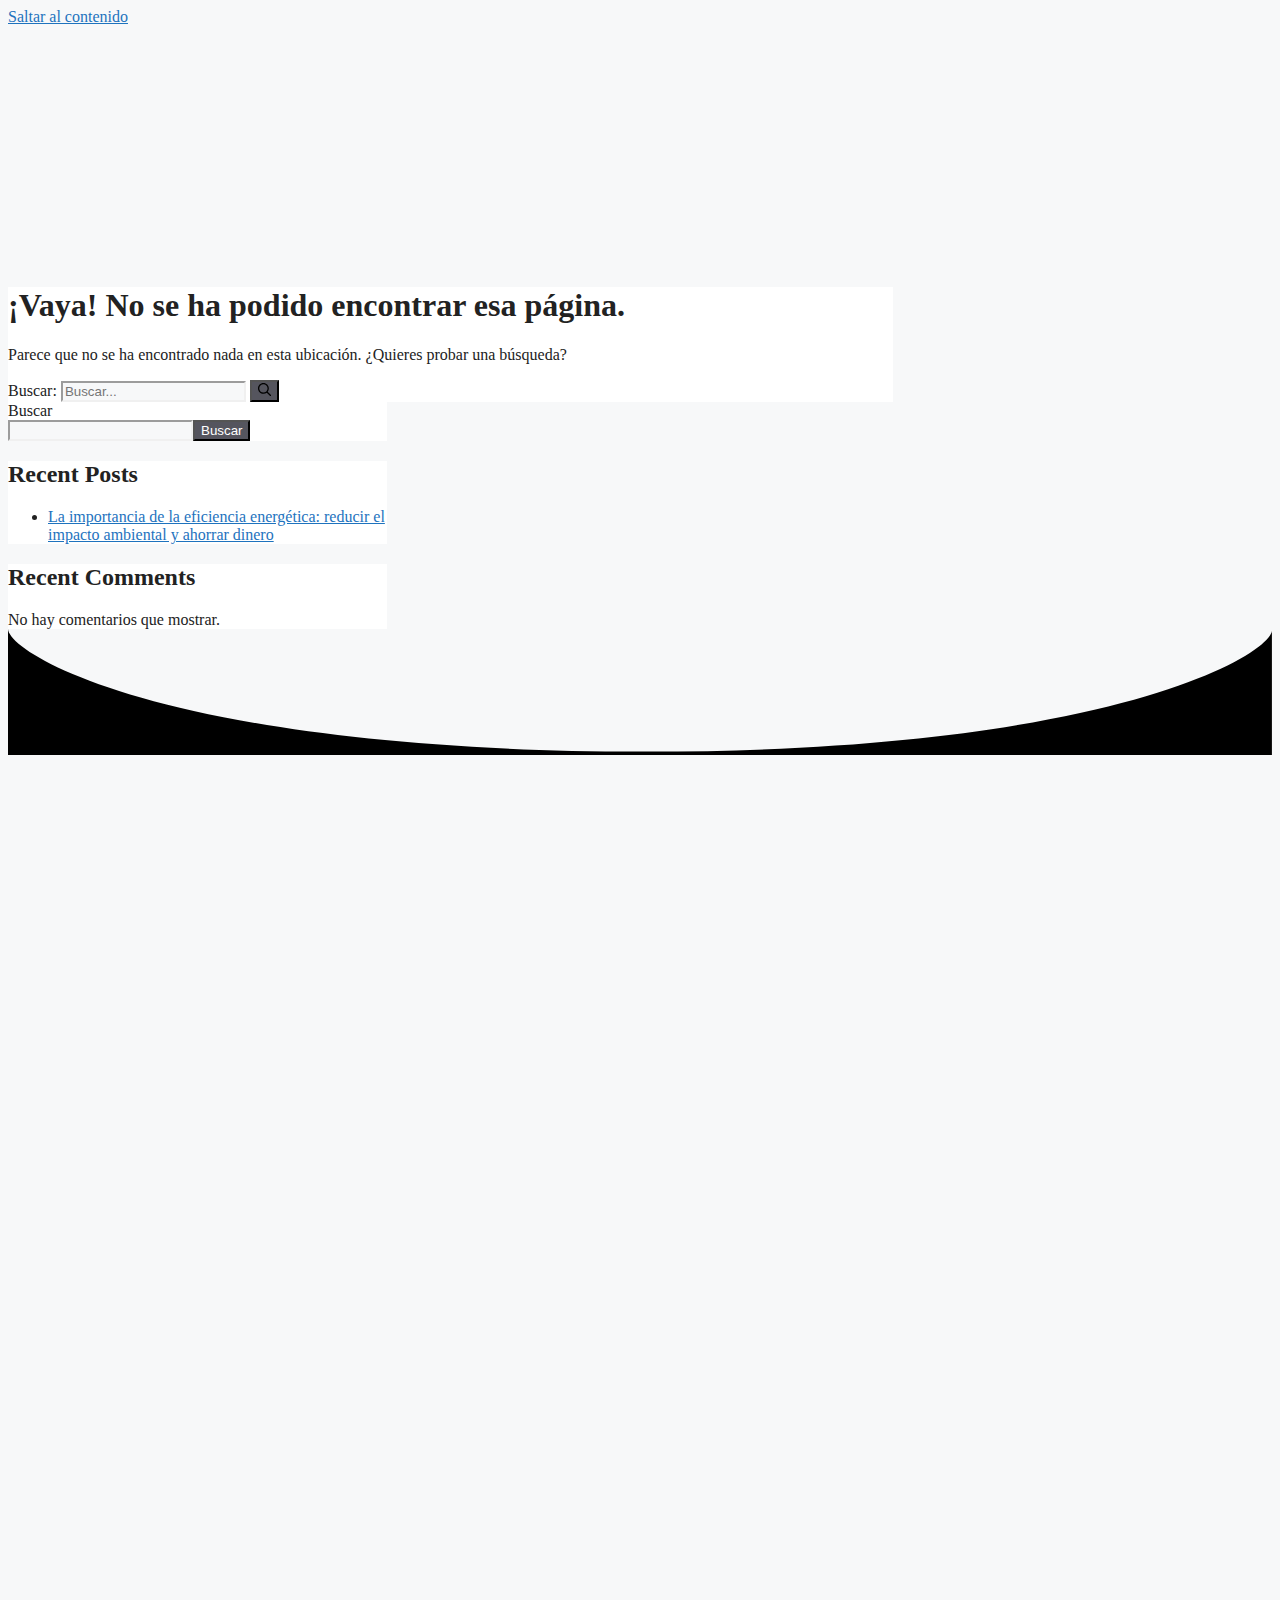
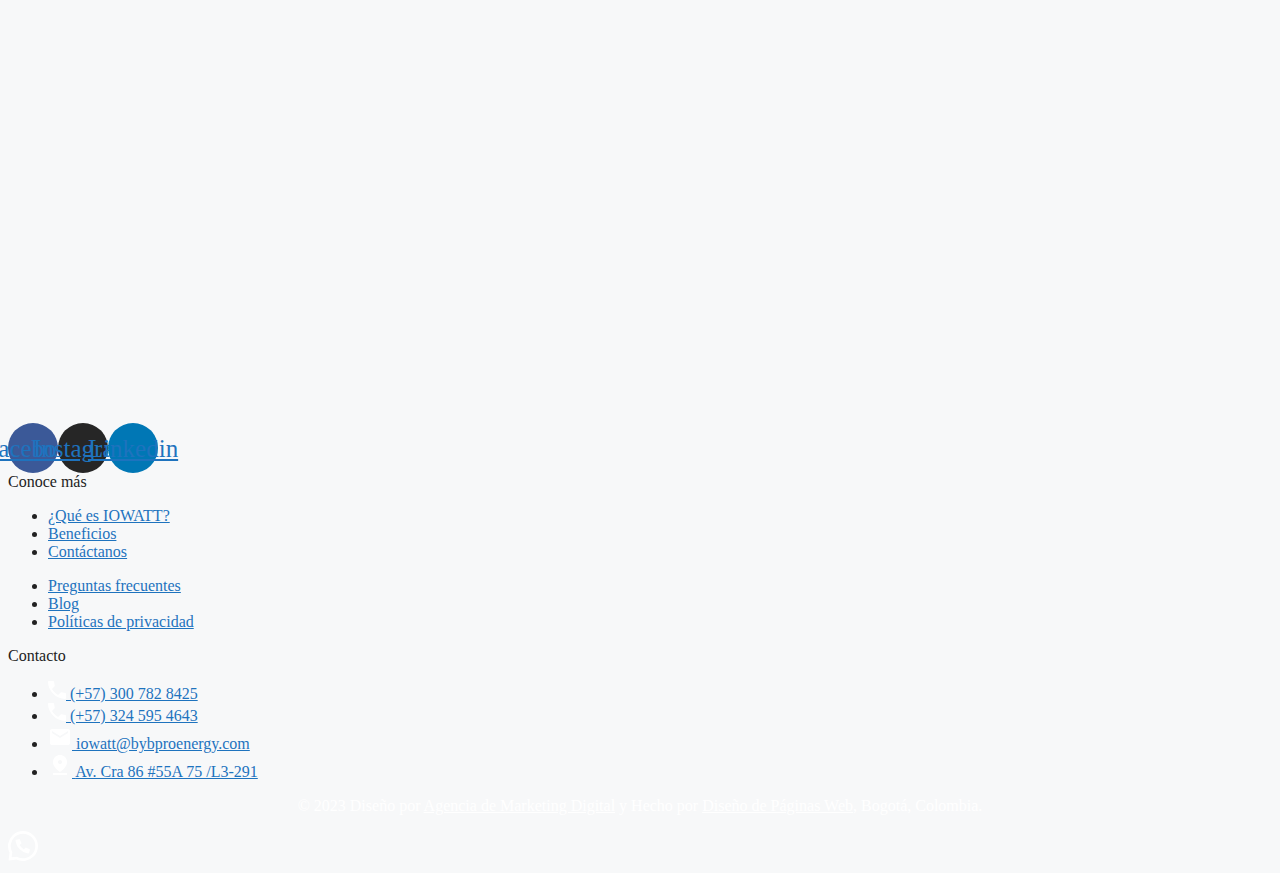
<file: OPR/index.html>
<!DOCTYPE html><html
lang=es prefix="og: https://ogp.me/ns#"><head><style>img.lazy{min-height:1px}</style><link
rel=preload href=https://www.iowatt.com/wp-content/plugins/w3-total-cache/pub/js/lazyload.min.js as=script><meta
charset="UTF-8"><meta
name="viewport" content="width=device-width, initial-scale=1"><title>Page Not Found - Byb Pro Energy</title><meta
name="robots" content="follow, noindex"><meta
property="og:locale" content="es_ES"><meta
property="og:type" content="article"><meta
property="og:title" content="Page Not Found - Byb Pro Energy"><meta
property="og:site_name" content="IoWatt | Ahorro de Energía"><meta
name="twitter:card" content="summary_large_image"><meta
name="twitter:title" content="Page Not Found - Byb Pro Energy"> <script type=application/ld+json class=rank-math-schema>{"@context":"https://schema.org","@graph":[{"@type":"Person","@id":"https://www.iowatt.com/#person","name":"admin","image":{"@type":"ImageObject","@id":"https://www.iowatt.com/#logo","url":"https://www.iowatt.com/wp-content/uploads/2023/03/Logo-IOWATT-byb-pro-energy.svg","contentUrl":"https://www.iowatt.com/wp-content/uploads/2023/03/Logo-IOWATT-byb-pro-energy.svg","caption":"IoWatt | Ahorro de Energ\u00eda","inLanguage":"es"}},{"@type":"WebSite","@id":"https://www.iowatt.com/#website","url":"https://www.iowatt.com","name":"IoWatt | Ahorro de Energ\u00eda","alternateName":"Byb Pro Energy","publisher":{"@id":"https://www.iowatt.com/#person"},"inLanguage":"es"},{"@type":"WebPage","@id":"#webpage","url":"","name":"Page Not Found - Byb Pro Energy","isPartOf":{"@id":"https://www.iowatt.com/#website"},"inLanguage":"es"}]}</script> <link
rel=alternate type=application/rss+xml title="Byb Pro Energy &raquo; Feed" href=https://www.iowatt.com/feed/ ><link
rel=alternate type=application/rss+xml title="Byb Pro Energy &raquo; Feed de los comentarios" href=https://www.iowatt.com/comments/feed/ > <script>window._wpemojiSettings={"baseUrl":"https:\/\/s.w.org\/images\/core\/emoji\/14.0.0\/72x72\/","ext":".png","svgUrl":"https:\/\/s.w.org\/images\/core\/emoji\/14.0.0\/svg\/","svgExt":".svg","source":{"concatemoji":"https:\/\/www.iowatt.com\/wp-includes\/js\/wp-emoji-release.min.js?ver=6.2.6"}};
/*! This file is auto-generated */
!function(e,a,t){var n,r,o,i=a.createElement("canvas"),p=i.getContext&&i.getContext("2d");function s(e,t){p.clearRect(0,0,i.width,i.height),p.fillText(e,0,0);e=i.toDataURL();return p.clearRect(0,0,i.width,i.height),p.fillText(t,0,0),e===i.toDataURL()}function c(e){var t=a.createElement("script");t.src=e,t.defer=t.type="text/javascript",a.getElementsByTagName("head")[0].appendChild(t)}for(o=Array("flag","emoji"),t.supports={everything:!0,everythingExceptFlag:!0},r=0;r<o.length;r++)t.supports[o[r]]=function(e){if(p&&p.fillText)switch(p.textBaseline="top",p.font="600 32px Arial",e){case"flag":return s("\ud83c\udff3\ufe0f\u200d\u26a7\ufe0f","\ud83c\udff3\ufe0f\u200b\u26a7\ufe0f")?!1:!s("\ud83c\uddfa\ud83c\uddf3","\ud83c\uddfa\u200b\ud83c\uddf3")&&!s("\ud83c\udff4\udb40\udc67\udb40\udc62\udb40\udc65\udb40\udc6e\udb40\udc67\udb40\udc7f","\ud83c\udff4\u200b\udb40\udc67\u200b\udb40\udc62\u200b\udb40\udc65\u200b\udb40\udc6e\u200b\udb40\udc67\u200b\udb40\udc7f");case"emoji":return!s("\ud83e\udef1\ud83c\udffb\u200d\ud83e\udef2\ud83c\udfff","\ud83e\udef1\ud83c\udffb\u200b\ud83e\udef2\ud83c\udfff")}return!1}(o[r]),t.supports.everything=t.supports.everything&&t.supports[o[r]],"flag"!==o[r]&&(t.supports.everythingExceptFlag=t.supports.everythingExceptFlag&&t.supports[o[r]]);t.supports.everythingExceptFlag=t.supports.everythingExceptFlag&&!t.supports.flag,t.DOMReady=!1,t.readyCallback=function(){t.DOMReady=!0},t.supports.everything||(n=function(){t.readyCallback()},a.addEventListener?(a.addEventListener("DOMContentLoaded",n,!1),e.addEventListener("load",n,!1)):(e.attachEvent("onload",n),a.attachEvent("onreadystatechange",function(){"complete"===a.readyState&&t.readyCallback()})),(e=t.source||{}).concatemoji?c(e.concatemoji):e.wpemoji&&e.twemoji&&(c(e.twemoji),c(e.wpemoji)))}(window,document,window._wpemojiSettings);</script> <style>img.wp-smiley,img.emoji{display:inline !important;border:none !important;box-shadow:none !important;height:1em !important;width:1em !important;margin:0
0.07em !important;vertical-align:-0.1em !important;background:none !important;padding:0
!important}</style><link
rel=stylesheet href=https://www.iowatt.com/wp-content/cache/minify/d7cb9.css media=all><style id=global-styles-inline-css>/*<![CDATA[*/body{--wp--preset--color--black:#000;--wp--preset--color--cyan-bluish-gray:#abb8c3;--wp--preset--color--white:#fff;--wp--preset--color--pale-pink:#f78da7;--wp--preset--color--vivid-red:#cf2e2e;--wp--preset--color--luminous-vivid-orange:#ff6900;--wp--preset--color--luminous-vivid-amber:#fcb900;--wp--preset--color--light-green-cyan:#7bdcb5;--wp--preset--color--vivid-green-cyan:#00d084;--wp--preset--color--pale-cyan-blue:#8ed1fc;--wp--preset--color--vivid-cyan-blue:#0693e3;--wp--preset--color--vivid-purple:#9b51e0;--wp--preset--color--contrast:var(--contrast);--wp--preset--color--contrast-2:var(--contrast-2);--wp--preset--color--contrast-3:var(--contrast-3);--wp--preset--color--base:var(--base);--wp--preset--color--base-2:var(--base-2);--wp--preset--color--base-3:var(--base-3);--wp--preset--color--accent:var(--accent);--wp--preset--gradient--vivid-cyan-blue-to-vivid-purple:linear-gradient(135deg,rgba(6,147,227,1) 0%,rgb(155,81,224) 100%);--wp--preset--gradient--light-green-cyan-to-vivid-green-cyan:linear-gradient(135deg,rgb(122,220,180) 0%,rgb(0,208,130) 100%);--wp--preset--gradient--luminous-vivid-amber-to-luminous-vivid-orange:linear-gradient(135deg,rgba(252,185,0,1) 0%,rgba(255,105,0,1) 100%);--wp--preset--gradient--luminous-vivid-orange-to-vivid-red:linear-gradient(135deg,rgba(255,105,0,1) 0%,rgb(207,46,46) 100%);--wp--preset--gradient--very-light-gray-to-cyan-bluish-gray:linear-gradient(135deg,rgb(238,238,238) 0%,rgb(169,184,195) 100%);--wp--preset--gradient--cool-to-warm-spectrum:linear-gradient(135deg,rgb(74,234,220) 0%,rgb(151,120,209) 20%,rgb(207,42,186) 40%,rgb(238,44,130) 60%,rgb(251,105,98) 80%,rgb(254,248,76) 100%);--wp--preset--gradient--blush-light-purple:linear-gradient(135deg,rgb(255,206,236) 0%,rgb(152,150,240) 100%);--wp--preset--gradient--blush-bordeaux:linear-gradient(135deg,rgb(254,205,165) 0%,rgb(254,45,45) 50%,rgb(107,0,62) 100%);--wp--preset--gradient--luminous-dusk:linear-gradient(135deg,rgb(255,203,112) 0%,rgb(199,81,192) 50%,rgb(65,88,208) 100%);--wp--preset--gradient--pale-ocean:linear-gradient(135deg,rgb(255,245,203) 0%,rgb(182,227,212) 50%,rgb(51,167,181) 100%);--wp--preset--gradient--electric-grass:linear-gradient(135deg,rgb(202,248,128) 0%,rgb(113,206,126) 100%);--wp--preset--gradient--midnight:linear-gradient(135deg,rgb(2,3,129) 0%,rgb(40,116,252) 100%);--wp--preset--duotone--dark-grayscale:url('#wp-duotone-dark-grayscale');--wp--preset--duotone--grayscale:url('#wp-duotone-grayscale');--wp--preset--duotone--purple-yellow:url('#wp-duotone-purple-yellow');--wp--preset--duotone--blue-red:url('#wp-duotone-blue-red');--wp--preset--duotone--midnight:url('#wp-duotone-midnight');--wp--preset--duotone--magenta-yellow:url('#wp-duotone-magenta-yellow');--wp--preset--duotone--purple-green:url('#wp-duotone-purple-green');--wp--preset--duotone--blue-orange:url('#wp-duotone-blue-orange');--wp--preset--font-size--small:13px;--wp--preset--font-size--medium:20px;--wp--preset--font-size--large:36px;--wp--preset--font-size--x-large:42px;--wp--preset--spacing--20:0.44rem;--wp--preset--spacing--30:0.67rem;--wp--preset--spacing--40:1rem;--wp--preset--spacing--50:1.5rem;--wp--preset--spacing--60:2.25rem;--wp--preset--spacing--70:3.38rem;--wp--preset--spacing--80:5.06rem;--wp--preset--shadow--natural:6px 6px 9px rgba(0, 0, 0, 0.2);--wp--preset--shadow--deep:12px 12px 50px rgba(0, 0, 0, 0.4);--wp--preset--shadow--sharp:6px 6px 0px rgba(0, 0, 0, 0.2);--wp--preset--shadow--outlined:6px 6px 0px -3px rgba(255, 255, 255, 1), 6px 6px rgba(0, 0, 0, 1);--wp--preset--shadow--crisp:6px 6px 0px rgba(0, 0, 0, 1)}:where(.is-layout-flex){gap:0.5em}body .is-layout-flow>.alignleft{float:left;margin-inline-start:0;margin-inline-end:2em}body .is-layout-flow>.alignright{float:right;margin-inline-start:2em;margin-inline-end:0}body .is-layout-flow>.aligncenter{margin-left:auto !important;margin-right:auto !important}body .is-layout-constrained>.alignleft{float:left;margin-inline-start:0;margin-inline-end:2em}body .is-layout-constrained>.alignright{float:right;margin-inline-start:2em;margin-inline-end:0}body .is-layout-constrained>.aligncenter{margin-left:auto !important;margin-right:auto !important}body .is-layout-constrained>:where(:not(.alignleft):not(.alignright):not(.alignfull)){max-width:var(--wp--style--global--content-size);margin-left:auto !important;margin-right:auto !important}body .is-layout-constrained>.alignwide{max-width:var(--wp--style--global--wide-size)}body .is-layout-flex{display:flex}body .is-layout-flex{flex-wrap:wrap;align-items:center}body .is-layout-flex>*{margin:0}:where(.wp-block-columns.is-layout-flex){gap:2em}.has-black-color{color:var(--wp--preset--color--black) !important}.has-cyan-bluish-gray-color{color:var(--wp--preset--color--cyan-bluish-gray) !important}.has-white-color{color:var(--wp--preset--color--white) !important}.has-pale-pink-color{color:var(--wp--preset--color--pale-pink) !important}.has-vivid-red-color{color:var(--wp--preset--color--vivid-red) !important}.has-luminous-vivid-orange-color{color:var(--wp--preset--color--luminous-vivid-orange) !important}.has-luminous-vivid-amber-color{color:var(--wp--preset--color--luminous-vivid-amber) !important}.has-light-green-cyan-color{color:var(--wp--preset--color--light-green-cyan) !important}.has-vivid-green-cyan-color{color:var(--wp--preset--color--vivid-green-cyan) !important}.has-pale-cyan-blue-color{color:var(--wp--preset--color--pale-cyan-blue) !important}.has-vivid-cyan-blue-color{color:var(--wp--preset--color--vivid-cyan-blue) !important}.has-vivid-purple-color{color:var(--wp--preset--color--vivid-purple) !important}.has-black-background-color{background-color:var(--wp--preset--color--black) !important}.has-cyan-bluish-gray-background-color{background-color:var(--wp--preset--color--cyan-bluish-gray) !important}.has-white-background-color{background-color:var(--wp--preset--color--white) !important}.has-pale-pink-background-color{background-color:var(--wp--preset--color--pale-pink) !important}.has-vivid-red-background-color{background-color:var(--wp--preset--color--vivid-red) !important}.has-luminous-vivid-orange-background-color{background-color:var(--wp--preset--color--luminous-vivid-orange) !important}.has-luminous-vivid-amber-background-color{background-color:var(--wp--preset--color--luminous-vivid-amber) !important}.has-light-green-cyan-background-color{background-color:var(--wp--preset--color--light-green-cyan) !important}.has-vivid-green-cyan-background-color{background-color:var(--wp--preset--color--vivid-green-cyan) !important}.has-pale-cyan-blue-background-color{background-color:var(--wp--preset--color--pale-cyan-blue) !important}.has-vivid-cyan-blue-background-color{background-color:var(--wp--preset--color--vivid-cyan-blue) !important}.has-vivid-purple-background-color{background-color:var(--wp--preset--color--vivid-purple) !important}.has-black-border-color{border-color:var(--wp--preset--color--black) !important}.has-cyan-bluish-gray-border-color{border-color:var(--wp--preset--color--cyan-bluish-gray) !important}.has-white-border-color{border-color:var(--wp--preset--color--white) !important}.has-pale-pink-border-color{border-color:var(--wp--preset--color--pale-pink) !important}.has-vivid-red-border-color{border-color:var(--wp--preset--color--vivid-red) !important}.has-luminous-vivid-orange-border-color{border-color:var(--wp--preset--color--luminous-vivid-orange) !important}.has-luminous-vivid-amber-border-color{border-color:var(--wp--preset--color--luminous-vivid-amber) !important}.has-light-green-cyan-border-color{border-color:var(--wp--preset--color--light-green-cyan) !important}.has-vivid-green-cyan-border-color{border-color:var(--wp--preset--color--vivid-green-cyan) !important}.has-pale-cyan-blue-border-color{border-color:var(--wp--preset--color--pale-cyan-blue) !important}.has-vivid-cyan-blue-border-color{border-color:var(--wp--preset--color--vivid-cyan-blue) !important}.has-vivid-purple-border-color{border-color:var(--wp--preset--color--vivid-purple) !important}.has-vivid-cyan-blue-to-vivid-purple-gradient-background{background:var(--wp--preset--gradient--vivid-cyan-blue-to-vivid-purple) !important}.has-light-green-cyan-to-vivid-green-cyan-gradient-background{background:var(--wp--preset--gradient--light-green-cyan-to-vivid-green-cyan) !important}.has-luminous-vivid-amber-to-luminous-vivid-orange-gradient-background{background:var(--wp--preset--gradient--luminous-vivid-amber-to-luminous-vivid-orange) !important}.has-luminous-vivid-orange-to-vivid-red-gradient-background{background:var(--wp--preset--gradient--luminous-vivid-orange-to-vivid-red) !important}.has-very-light-gray-to-cyan-bluish-gray-gradient-background{background:var(--wp--preset--gradient--very-light-gray-to-cyan-bluish-gray) !important}.has-cool-to-warm-spectrum-gradient-background{background:var(--wp--preset--gradient--cool-to-warm-spectrum) !important}.has-blush-light-purple-gradient-background{background:var(--wp--preset--gradient--blush-light-purple) !important}.has-blush-bordeaux-gradient-background{background:var(--wp--preset--gradient--blush-bordeaux) !important}.has-luminous-dusk-gradient-background{background:var(--wp--preset--gradient--luminous-dusk) !important}.has-pale-ocean-gradient-background{background:var(--wp--preset--gradient--pale-ocean) !important}.has-electric-grass-gradient-background{background:var(--wp--preset--gradient--electric-grass) !important}.has-midnight-gradient-background{background:var(--wp--preset--gradient--midnight) !important}.has-small-font-size{font-size:var(--wp--preset--font-size--small) !important}.has-medium-font-size{font-size:var(--wp--preset--font-size--medium) !important}.has-large-font-size{font-size:var(--wp--preset--font-size--large) !important}.has-x-large-font-size{font-size:var(--wp--preset--font-size--x-large) !important}.wp-block-navigation a:where(:not(.wp-element-button)){color:inherit}:where(.wp-block-columns.is-layout-flex){gap:2em}.wp-block-pullquote{font-size:1.5em;line-height:1.6}/*]]>*/</style><link
rel=stylesheet href=https://www.iowatt.com/wp-content/cache/minify/17c79.css media=all><style id=generate-style-inline-css>/*<![CDATA[*/body{background-color:var(--base-2);color:var(--contrast)}a{color:var(--accent)}a{text-decoration:underline}.entry-title a, .site-branding a, a.button, .wp-block-button__link, .main-navigation
a{text-decoration:none}a:hover,a:focus,a:active{color:var(--contrast)}.wp-block-group__inner-container{max-width:1200px;margin-left:auto;margin-right:auto}:root{--contrast:#222;--contrast-2:#575760;--contrast-3:#b2b2be;--base:#f0f0f0;--base-2:#f7f8f9;--base-3:#fff;--accent:#1e73be}:root .has-contrast-color{color:var(--contrast)}:root .has-contrast-background-color{background-color:var(--contrast)}:root .has-contrast-2-color{color:var(--contrast-2)}:root .has-contrast-2-background-color{background-color:var(--contrast-2)}:root .has-contrast-3-color{color:var(--contrast-3)}:root .has-contrast-3-background-color{background-color:var(--contrast-3)}:root .has-base-color{color:var(--base)}:root .has-base-background-color{background-color:var(--base)}:root .has-base-2-color{color:var(--base-2)}:root .has-base-2-background-color{background-color:var(--base-2)}:root .has-base-3-color{color:var(--base-3)}:root .has-base-3-background-color{background-color:var(--base-3)}:root .has-accent-color{color:var(--accent)}:root .has-accent-background-color{background-color:var(--accent)}.top-bar{background-color:#636363;color:#fff}.top-bar
a{color:#fff}.top-bar a:hover{color:#303030}.site-header{background-color:var(--base-3)}.main-title a,.main-title a:hover{color:var(--contrast)}.site-description{color:var(--contrast-2)}.mobile-menu-control-wrapper .menu-toggle,.mobile-menu-control-wrapper .menu-toggle:hover,.mobile-menu-control-wrapper .menu-toggle:focus,.has-inline-mobile-toggle #site-navigation.toggled{background-color:rgba(0, 0, 0, 0.02)}.main-navigation,.main-navigation ul
ul{background-color:var(--base-3)}.main-navigation .main-nav ul li a, .main-navigation .menu-toggle, .main-navigation .menu-bar-items{color:var(--contrast)}.main-navigation .main-nav ul li:not([class*="current-menu-"]):hover > a, .main-navigation .main-nav ul li:not([class*="current-menu-"]):focus > a, .main-navigation .main-nav ul li.sfHover:not([class*="current-menu-"]) > a, .main-navigation .menu-bar-item:hover > a, .main-navigation .menu-bar-item.sfHover>a{color:var(--accent)}button.menu-toggle:hover,button.menu-toggle:focus{color:var(--contrast)}.main-navigation .main-nav ul li[class*="current-menu-"]>a{color:var(--accent)}.navigation-search input[type="search"],.navigation-search input[type="search"]:active, .navigation-search input[type="search"]:focus, .main-navigation .main-nav ul li.search-item.active > a, .main-navigation .menu-bar-items .search-item.active>a{color:var(--accent)}.main-navigation ul
ul{background-color:var(--base)}.separate-containers .inside-article, .separate-containers .comments-area, .separate-containers .page-header, .one-container .container, .separate-containers .paging-navigation,.inside-page-header{background-color:var(--base-3)}.entry-title
a{color:var(--contrast)}.entry-title a:hover{color:var(--contrast-2)}.entry-meta{color:var(--contrast-2)}.sidebar
.widget{background-color:var(--base-3)}.footer-widgets{background-color:var(--base-3)}.site-info{background-color:var(--base-3)}input[type="text"],input[type="email"],input[type="url"],input[type="password"],input[type="search"],input[type="tel"],input[type="number"],textarea,select{color:var(--contrast);background-color:var(--base-2);border-color:var(--base)}input[type="text"]:focus,input[type="email"]:focus,input[type="url"]:focus,input[type="password"]:focus,input[type="search"]:focus,input[type="tel"]:focus,input[type="number"]:focus,textarea:focus,select:focus{color:var(--contrast);background-color:var(--base-2);border-color:var(--contrast-3)}button,html input[type="button"],input[type="reset"],input[type="submit"],a.button,a.wp-block-button__link:not(.has-background){color:#fff;background-color:#55555e}button:hover,html input[type="button"]:hover,input[type="reset"]:hover,input[type="submit"]:hover,a.button:hover,button:focus,html input[type="button"]:focus,input[type="reset"]:focus,input[type="submit"]:focus,a.button:focus,a.wp-block-button__link:not(.has-background):active,a.wp-block-button__link:not(.has-background):focus,a.wp-block-button__link:not(.has-background):hover{color:#fff;background-color:#3f4047}a.generate-back-to-top{background-color:rgba( 0,0,0,0.4 );color:#fff}a.generate-back-to-top:hover,a.generate-back-to-top:focus{background-color:rgba( 0,0,0,0.6 );color:#fff}:root{--gp-search-modal-bg-color:var(--base-3);--gp-search-modal-text-color:var(--contrast);--gp-search-modal-overlay-bg-color:rgba(0,0,0,0.2)}@media (max-width:768px){.main-navigation .menu-bar-item:hover > a, .main-navigation .menu-bar-item.sfHover>a{background:none;color:var(--contrast)}}.nav-below-header .main-navigation .inside-navigation.grid-container, .nav-above-header .main-navigation .inside-navigation.grid-container{padding:0px
20px 0px 20px}.site-main .wp-block-group__inner-container{padding:40px}.separate-containers .paging-navigation{padding-top:20px;padding-bottom:20px}.entry-content .alignwide, body:not(.no-sidebar) .entry-content
.alignfull{margin-left:-40px;width:calc(100% + 80px);max-width:calc(100% + 80px)}.rtl .menu-item-has-children .dropdown-menu-toggle{padding-left:20px}.rtl .main-navigation .main-nav ul li.menu-item-has-children>a{padding-right:20px}@media (max-width:768px){.separate-containers .inside-article, .separate-containers .comments-area, .separate-containers .page-header, .separate-containers .paging-navigation, .one-container .site-content,.inside-page-header{padding:30px}.site-main .wp-block-group__inner-container{padding:30px}.inside-top-bar{padding-right:30px;padding-left:30px}.inside-header{padding-right:30px;padding-left:30px}.widget-area
.widget{padding-top:30px;padding-right:30px;padding-bottom:30px;padding-left:30px}.footer-widgets-container{padding-top:30px;padding-right:30px;padding-bottom:30px;padding-left:30px}.inside-site-info{padding-right:30px;padding-left:30px}.entry-content .alignwide, body:not(.no-sidebar) .entry-content
.alignfull{margin-left:-30px;width:calc(100% + 60px);max-width:calc(100% + 60px)}.one-container .site-main .paging-navigation{margin-bottom:20px}}.is-right-sidebar{width:30%}.is-left-sidebar{width:30%}.site-content .content-area{width:70%}@media (max-width:768px){.main-navigation .menu-toggle,.sidebar-nav-mobile:not(#sticky-placeholder){display:block}.main-navigation ul,.gen-sidebar-nav,.main-navigation:not(.slideout-navigation):not(.toggled) .main-nav > ul,.has-inline-mobile-toggle #site-navigation .inside-navigation>*:not(.navigation-search):not(.main-nav){display:none}.nav-align-right .inside-navigation,.nav-align-center .inside-navigation{justify-content:space-between}.has-inline-mobile-toggle .mobile-menu-control-wrapper{display:flex;flex-wrap:wrap}.has-inline-mobile-toggle .inside-header{flex-direction:row;text-align:left;flex-wrap:wrap}.has-inline-mobile-toggle .header-widget,.has-inline-mobile-toggle #site-navigation{flex-basis:100%}.nav-float-left .has-inline-mobile-toggle #site-navigation{order:10}}.elementor-template-full-width .site-content{display:block}/*]]>*/</style><link
rel=stylesheet href=https://www.iowatt.com/wp-content/cache/minify/9658c.css media=all><link
rel=stylesheet id=google-fonts-1-css href='https://fonts.googleapis.com/css?family=Roboto%3A100%2C100italic%2C200%2C200italic%2C300%2C300italic%2C400%2C400italic%2C500%2C500italic%2C600%2C600italic%2C700%2C700italic%2C800%2C800italic%2C900%2C900italic%7CRoboto+Slab%3A100%2C100italic%2C200%2C200italic%2C300%2C300italic%2C400%2C400italic%2C500%2C500italic%2C600%2C600italic%2C700%2C700italic%2C800%2C800italic%2C900%2C900italic%7CMaven+Pro%3A100%2C100italic%2C200%2C200italic%2C300%2C300italic%2C400%2C400italic%2C500%2C500italic%2C600%2C600italic%2C700%2C700italic%2C800%2C800italic%2C900%2C900italic&#038;display=swap&#038;ver=6.2.6' media=all><link
rel=stylesheet href=https://www.iowatt.com/wp-content/cache/minify/326d7.css media=all><link
rel=preconnect href=https://fonts.gstatic.com/ crossorigin><link
rel=https://api.w.org/ href=https://www.iowatt.com/wp-json/ ><link
rel=EditURI type=application/rsd+xml title=RSD href=https://www.iowatt.com/xmlrpc.php?rsd><link
rel=wlwmanifest type=application/wlwmanifest+xml href=https://www.iowatt.com/wp-includes/wlwmanifest.xml><meta
name="generator" content="WordPress 6.2.6">
 <script>(function(w,d,s,l,i){w[l]=w[l]||[];w[l].push({'gtm.start':new Date().getTime(),event:'gtm.js'});var f=d.getElementsByTagName(s)[0],j=d.createElement(s),dl=l!='dataLayer'?'&l='+l:'';j.async=true;j.src='https://www.googletagmanager.com/gtm.js?id='+i+dl;f.parentNode.insertBefore(j,f);})(window,document,'script','dataLayer','GTM-5Q2VLGJV');</script> <meta
name="generator" content="Elementor 3.14.1; features: e_dom_optimization, e_optimized_assets_loading, e_optimized_css_loading, a11y_improvements, additional_custom_breakpoints; settings: css_print_method-external, google_font-enabled, font_display-swap"><meta
name="theme-color" content="#FFFFFF"><link
rel=icon href=https://www.iowatt.com/wp-content/uploads/2023/02/Favicon.svg sizes=32x32><link
rel=icon href=https://www.iowatt.com/wp-content/uploads/2023/02/Favicon.svg sizes=192x192><link
rel=apple-touch-icon href=https://www.iowatt.com/wp-content/uploads/2023/02/Favicon.svg><meta
name="msapplication-TileImage" content="https://www.iowatt.com/wp-content/uploads/2023/02/Favicon.svg"><style id=wp-custom-css>@media only screen and (min-width: 1200px){a#whatsaap{right:15px!important;bottom:15px!important}}a#whatsaap{position:fixed;bottom:90px;z-index:99;right:10px;width:65px}.media-upload-form .notice, .media-upload-form div.error, .wrap .notice, .wrap div.error, .wrap
div.updated{margin:5px
0 15px;display:none}.grecaptcha-badge{visibility:hidden}</style></head><body
class="error404 wp-custom-logo wp-embed-responsive right-sidebar nav-float-right separate-containers header-aligned-left dropdown-hover elementor-default elementor-kit-8" itemtype=https://schema.org/WebPage itemscope>
<svg
xmlns=http://www.w3.org/2000/svg viewBox="0 0 0 0" width=0 height=0 focusable=false role=none style="visibility: hidden; position: absolute; left: -9999px; overflow: hidden;" ><defs><filter
id=wp-duotone-dark-grayscale><feColorMatrix
color-interpolation-filters="sRGB" type="matrix" values=" .299 .587 .114 0 0 .299 .587 .114 0 0 .299 .587 .114 0 0 .299 .587 .114 0 0 "/><feComponentTransfer
color-interpolation-filters="sRGB" ><feFuncR
type="table" tableValues="0 0.49803921568627"/><feFuncG
type="table" tableValues="0 0.49803921568627"/><feFuncB
type="table" tableValues="0 0.49803921568627"/><feFuncA
type="table" tableValues="1 1"/></feComponentTransfer><feComposite
in2="SourceGraphic" operator="in"/></filter></defs></svg><svg
xmlns=http://www.w3.org/2000/svg viewBox="0 0 0 0" width=0 height=0 focusable=false role=none style="visibility: hidden; position: absolute; left: -9999px; overflow: hidden;" ><defs><filter
id=wp-duotone-grayscale><feColorMatrix
color-interpolation-filters="sRGB" type="matrix" values=" .299 .587 .114 0 0 .299 .587 .114 0 0 .299 .587 .114 0 0 .299 .587 .114 0 0 "/><feComponentTransfer
color-interpolation-filters="sRGB" ><feFuncR
type="table" tableValues="0 1"/><feFuncG
type="table" tableValues="0 1"/><feFuncB
type="table" tableValues="0 1"/><feFuncA
type="table" tableValues="1 1"/></feComponentTransfer><feComposite
in2="SourceGraphic" operator="in"/></filter></defs></svg><svg
xmlns=http://www.w3.org/2000/svg viewBox="0 0 0 0" width=0 height=0 focusable=false role=none style="visibility: hidden; position: absolute; left: -9999px; overflow: hidden;" ><defs><filter
id=wp-duotone-purple-yellow><feColorMatrix
color-interpolation-filters="sRGB" type="matrix" values=" .299 .587 .114 0 0 .299 .587 .114 0 0 .299 .587 .114 0 0 .299 .587 .114 0 0 "/><feComponentTransfer
color-interpolation-filters="sRGB" ><feFuncR
type="table" tableValues="0.54901960784314 0.98823529411765"/><feFuncG
type="table" tableValues="0 1"/><feFuncB
type="table" tableValues="0.71764705882353 0.25490196078431"/><feFuncA
type="table" tableValues="1 1"/></feComponentTransfer><feComposite
in2="SourceGraphic" operator="in"/></filter></defs></svg><svg
xmlns=http://www.w3.org/2000/svg viewBox="0 0 0 0" width=0 height=0 focusable=false role=none style="visibility: hidden; position: absolute; left: -9999px; overflow: hidden;" ><defs><filter
id=wp-duotone-blue-red><feColorMatrix
color-interpolation-filters="sRGB" type="matrix" values=" .299 .587 .114 0 0 .299 .587 .114 0 0 .299 .587 .114 0 0 .299 .587 .114 0 0 "/><feComponentTransfer
color-interpolation-filters="sRGB" ><feFuncR
type="table" tableValues="0 1"/><feFuncG
type="table" tableValues="0 0.27843137254902"/><feFuncB
type="table" tableValues="0.5921568627451 0.27843137254902"/><feFuncA
type="table" tableValues="1 1"/></feComponentTransfer><feComposite
in2="SourceGraphic" operator="in"/></filter></defs></svg><svg
xmlns=http://www.w3.org/2000/svg viewBox="0 0 0 0" width=0 height=0 focusable=false role=none style="visibility: hidden; position: absolute; left: -9999px; overflow: hidden;" ><defs><filter
id=wp-duotone-midnight><feColorMatrix
color-interpolation-filters="sRGB" type="matrix" values=" .299 .587 .114 0 0 .299 .587 .114 0 0 .299 .587 .114 0 0 .299 .587 .114 0 0 "/><feComponentTransfer
color-interpolation-filters="sRGB" ><feFuncR
type="table" tableValues="0 0"/><feFuncG
type="table" tableValues="0 0.64705882352941"/><feFuncB
type="table" tableValues="0 1"/><feFuncA
type="table" tableValues="1 1"/></feComponentTransfer><feComposite
in2="SourceGraphic" operator="in"/></filter></defs></svg><svg
xmlns=http://www.w3.org/2000/svg viewBox="0 0 0 0" width=0 height=0 focusable=false role=none style="visibility: hidden; position: absolute; left: -9999px; overflow: hidden;" ><defs><filter
id=wp-duotone-magenta-yellow><feColorMatrix
color-interpolation-filters="sRGB" type="matrix" values=" .299 .587 .114 0 0 .299 .587 .114 0 0 .299 .587 .114 0 0 .299 .587 .114 0 0 "/><feComponentTransfer
color-interpolation-filters="sRGB" ><feFuncR
type="table" tableValues="0.78039215686275 1"/><feFuncG
type="table" tableValues="0 0.94901960784314"/><feFuncB
type="table" tableValues="0.35294117647059 0.47058823529412"/><feFuncA
type="table" tableValues="1 1"/></feComponentTransfer><feComposite
in2="SourceGraphic" operator="in"/></filter></defs></svg><svg
xmlns=http://www.w3.org/2000/svg viewBox="0 0 0 0" width=0 height=0 focusable=false role=none style="visibility: hidden; position: absolute; left: -9999px; overflow: hidden;" ><defs><filter
id=wp-duotone-purple-green><feColorMatrix
color-interpolation-filters="sRGB" type="matrix" values=" .299 .587 .114 0 0 .299 .587 .114 0 0 .299 .587 .114 0 0 .299 .587 .114 0 0 "/><feComponentTransfer
color-interpolation-filters="sRGB" ><feFuncR
type="table" tableValues="0.65098039215686 0.40392156862745"/><feFuncG
type="table" tableValues="0 1"/><feFuncB
type="table" tableValues="0.44705882352941 0.4"/><feFuncA
type="table" tableValues="1 1"/></feComponentTransfer><feComposite
in2="SourceGraphic" operator="in"/></filter></defs></svg><svg
xmlns=http://www.w3.org/2000/svg viewBox="0 0 0 0" width=0 height=0 focusable=false role=none style="visibility: hidden; position: absolute; left: -9999px; overflow: hidden;" ><defs><filter
id=wp-duotone-blue-orange><feColorMatrix
color-interpolation-filters="sRGB" type="matrix" values=" .299 .587 .114 0 0 .299 .587 .114 0 0 .299 .587 .114 0 0 .299 .587 .114 0 0 "/><feComponentTransfer
color-interpolation-filters="sRGB" ><feFuncR
type="table" tableValues="0.098039215686275 1"/><feFuncG
type="table" tableValues="0 0.66274509803922"/><feFuncB
type="table" tableValues="0.84705882352941 0.41960784313725"/><feFuncA
type="table" tableValues="1 1"/></feComponentTransfer><feComposite
in2="SourceGraphic" operator="in"/></filter></defs></svg><a
class="screen-reader-text skip-link" href=#content title="Saltar al contenido">Saltar al contenido</a><div
data-elementor-type=header data-elementor-id=206 class="elementor elementor-206 elementor-location-header" data-elementor-post-type=elementor_library><section
class="elementor-section elementor-top-section elementor-element elementor-element-3184e83 elementor-section-boxed elementor-section-height-default elementor-section-height-default" data-id=3184e83 data-element_type=section data-settings={&quot;jet_parallax_layout_list&quot;:[]}><div
class="elementor-container elementor-column-gap-default"><div
class="elementor-column elementor-col-100 elementor-top-column elementor-element elementor-element-009b0e6" data-id=009b0e6 data-element_type=column><div
class="elementor-widget-wrap elementor-element-populated"><div
class="elementor-element elementor-element-04ca826 elementor-widget elementor-widget-theme-site-logo elementor-widget-image" data-id=04ca826 data-element_type=widget data-widget_type=theme-site-logo.default><div
class=elementor-widget-container><style>/*! elementor - v3.14.0 - 26-06-2023 */
.elementor-widget-image{text-align:center}.elementor-widget-image
a{display:inline-block}.elementor-widget-image a img[src$=".svg"]{width:48px}.elementor-widget-image
img{vertical-align:middle;display:inline-block}</style><a
href=https://www.iowatt.com>
<img
width=716 height=240 src="data:image/svg+xml,%3Csvg%20xmlns='http://www.w3.org/2000/svg'%20viewBox='0%200%20716%20240'%3E%3C/svg%3E" data-src=https://www.iowatt.com/wp-content/uploads/2023/03/Logo-IOWATT-byb-pro-energy.svg class="attachment-full size-full wp-image-49 lazy" alt="Ahorro de Energía 25">		</a></div></div></div></div></div></section></div><div
class="site grid-container container hfeed" id=page><div
class=site-content id=content><div
class=content-area id=primary><main
class=site-main id=main><div
class=inside-article><header
class=entry-header aria-label=Contenido><h1 class="entry-title" itemprop="headline">¡Vaya! No se ha podido encontrar esa página.</h1></header><div
class=entry-content itemprop=text><p>Parece que no se ha encontrado nada en esta ubicación. ¿Quieres probar una búsqueda?</p><form
method=get class=search-form action=https://www.iowatt.com/ >
<label>
<span
class=screen-reader-text>Buscar:</span>
<input
type=search class=search-field placeholder=Buscar... value name=s title=Buscar:>
</label>
<button
class=search-submit aria-label=Buscar><span
class="gp-icon icon-search"><svg
viewBox="0 0 512 512" aria-hidden=true xmlns=http://www.w3.org/2000/svg width=1em height=1em><path
fill-rule=evenodd clip-rule=evenodd d="M208 48c-88.366 0-160 71.634-160 160s71.634 160 160 160 160-71.634 160-160S296.366 48 208 48zM0 208C0 93.125 93.125 0 208 0s208 93.125 208 208c0 48.741-16.765 93.566-44.843 129.024l133.826 134.018c9.366 9.379 9.355 24.575-.025 33.941-9.379 9.366-24.575 9.355-33.941-.025L337.238 370.987C301.747 399.167 256.839 416 208 416 93.125 416 0 322.875 0 208z"/></svg></span></button></form></div></div></main></div><div
class="widget-area sidebar is-right-sidebar" id=right-sidebar><div
class=inside-right-sidebar><aside
id=block-2 class="widget inner-padding widget_block widget_search"><form
role=search method=get action=https://www.iowatt.com/ class="wp-block-search__button-outside wp-block-search__text-button wp-block-search"><label
for=wp-block-search__input-1 class=wp-block-search__label >Buscar</label><div
class="wp-block-search__inside-wrapper " ><input
type=search id=wp-block-search__input-1 class=wp-block-search__input name=s value placeholder  required><button
type=submit class="wp-block-search__button wp-element-button"  >Buscar</button></div></form></aside><aside
id=block-3 class="widget inner-padding widget_block"><div
class="wp-block-group is-layout-flow"><div
class=wp-block-group__inner-container><h2 class="wp-block-heading">Recent Posts</h2><ul
class="wp-block-latest-posts__list wp-block-latest-posts"><li><a
class=wp-block-latest-posts__post-title href=https://www.iowatt.com/blog/la-importancia-de-la-eficiencia-energetica-reducir-el-impacto-ambiental-y-ahorrar-dinero/ >La importancia de la eficiencia energética: reducir el impacto ambiental y ahorrar dinero</a></li></ul></div></div></aside><aside
id=block-4 class="widget inner-padding widget_block"><div
class="wp-block-group is-layout-flow"><div
class=wp-block-group__inner-container><h2 class="wp-block-heading">Recent Comments</h2><div
class="no-comments wp-block-latest-comments">No hay comentarios que mostrar.</div></div></div></aside></div></div></div></div><div
class=site-footer><div
data-elementor-type=footer data-elementor-id=209 class="elementor elementor-209 elementor-location-footer" data-elementor-post-type=elementor_library><section
class="elementor-section elementor-top-section elementor-element elementor-element-9a719f9 elementor-section-boxed elementor-section-height-default elementor-section-height-default" data-id=9a719f9 data-element_type=section data-settings={&quot;jet_parallax_layout_list&quot;:[],&quot;background_background&quot;:&quot;classic&quot;,&quot;shape_divider_top&quot;:&quot;curve&quot;,&quot;shape_divider_top_negative&quot;:&quot;yes&quot;}><div
class="elementor-shape elementor-shape-top" data-negative=true>
<svg
xmlns=http://www.w3.org/2000/svg viewBox="0 0 1000 100" preserveAspectRatio=none>
<path
class=elementor-shape-fill d=M500,97C126.7,96.3,0.8,19.8,0,0v100l1000,0V1C1000,19.4,873.3,97.8,500,97z />
</svg></div><div
class="elementor-container elementor-column-gap-default"><div
class="elementor-column elementor-col-25 elementor-top-column elementor-element elementor-element-0e02a35" data-id=0e02a35 data-element_type=column><div
class="elementor-widget-wrap elementor-element-populated"><div
class="elementor-element elementor-element-14376d0 elementor-widget elementor-widget-image" data-id=14376d0 data-element_type=widget data-widget_type=image.default><div
class=elementor-widget-container>
<img
class=lazy src="data:image/svg+xml,%3Csvg%20xmlns='http://www.w3.org/2000/svg'%20viewBox='0%200%201%201'%3E%3C/svg%3E" data-src=https://www.iowatt.com/wp-content/uploads/media/Capa_1.png title alt="Logo iowatt"></div></div><div
class="elementor-element elementor-element-d62f7d9 elementor-shape-circle e-grid-align-mobile-center elementor-grid-0 e-grid-align-center elementor-widget elementor-widget-social-icons" data-id=d62f7d9 data-element_type=widget data-widget_type=social-icons.default><div
class=elementor-widget-container><style>/*<![CDATA[*//*! elementor - v3.14.0 - 26-06-2023 */
.elementor-widget-social-icons.elementor-grid-0 .elementor-widget-container,.elementor-widget-social-icons.elementor-grid-mobile-0 .elementor-widget-container,.elementor-widget-social-icons.elementor-grid-tablet-0 .elementor-widget-container{line-height:1;font-size:0}.elementor-widget-social-icons:not(.elementor-grid-0):not(.elementor-grid-tablet-0):not(.elementor-grid-mobile-0) .elementor-grid{display:inline-grid}.elementor-widget-social-icons .elementor-grid{grid-column-gap:var(--grid-column-gap,5px);grid-row-gap:var(--grid-row-gap,5px);grid-template-columns:var(--grid-template-columns);justify-content:var(--justify-content,center);justify-items:var(--justify-content,center)}.elementor-icon.elementor-social-icon{font-size:var(--icon-size,25px);line-height:var(--icon-size,25px);width:calc(var(--icon-size, 25px) + (2 * var(--icon-padding, .5em)));height:calc(var(--icon-size, 25px) + (2 * var(--icon-padding, .5em)))}.elementor-social-icon{--e-social-icon-icon-color:#fff;display:inline-flex;background-color:#69727d;align-items:center;justify-content:center;text-align:center;cursor:pointer}.elementor-social-icon
i{color:var(--e-social-icon-icon-color)}.elementor-social-icon
svg{fill:var(--e-social-icon-icon-color)}.elementor-social-icon:last-child{margin:0}.elementor-social-icon:hover{opacity:.9;color:#fff}.elementor-social-icon-android{background-color:#a4c639}.elementor-social-icon-apple{background-color:#999}.elementor-social-icon-behance{background-color:#1769ff}.elementor-social-icon-bitbucket{background-color:#205081}.elementor-social-icon-codepen{background-color:#000}.elementor-social-icon-delicious{background-color:#39f}.elementor-social-icon-deviantart{background-color:#05cc47}.elementor-social-icon-digg{background-color:#005be2}.elementor-social-icon-dribbble{background-color:#ea4c89}.elementor-social-icon-elementor{background-color:#d30c5c}.elementor-social-icon-envelope{background-color:#ea4335}.elementor-social-icon-facebook,.elementor-social-icon-facebook-f{background-color:#3b5998}.elementor-social-icon-flickr{background-color:#0063dc}.elementor-social-icon-foursquare{background-color:#2d5be3}.elementor-social-icon-free-code-camp,.elementor-social-icon-freecodecamp{background-color:#006400}.elementor-social-icon-github{background-color:#333}.elementor-social-icon-gitlab{background-color:#e24329}.elementor-social-icon-globe{background-color:#69727d}.elementor-social-icon-google-plus,.elementor-social-icon-google-plus-g{background-color:#dd4b39}.elementor-social-icon-houzz{background-color:#7ac142}.elementor-social-icon-instagram{background-color:#262626}.elementor-social-icon-jsfiddle{background-color:#487aa2}.elementor-social-icon-link{background-color:#818a91}.elementor-social-icon-linkedin,.elementor-social-icon-linkedin-in{background-color:#0077b5}.elementor-social-icon-medium{background-color:#00ab6b}.elementor-social-icon-meetup{background-color:#ec1c40}.elementor-social-icon-mixcloud{background-color:#273a4b}.elementor-social-icon-odnoklassniki{background-color:#f4731c}.elementor-social-icon-pinterest{background-color:#bd081c}.elementor-social-icon-product-hunt{background-color:#da552f}.elementor-social-icon-reddit{background-color:#ff4500}.elementor-social-icon-rss{background-color:#f26522}.elementor-social-icon-shopping-cart{background-color:#4caf50}.elementor-social-icon-skype{background-color:#00aff0}.elementor-social-icon-slideshare{background-color:#0077b5}.elementor-social-icon-snapchat{background-color:#fffc00}.elementor-social-icon-soundcloud{background-color:#f80}.elementor-social-icon-spotify{background-color:#2ebd59}.elementor-social-icon-stack-overflow{background-color:#fe7a15}.elementor-social-icon-steam{background-color:#00adee}.elementor-social-icon-stumbleupon{background-color:#eb4924}.elementor-social-icon-telegram{background-color:#2ca5e0}.elementor-social-icon-thumb-tack{background-color:#1aa1d8}.elementor-social-icon-tripadvisor{background-color:#589442}.elementor-social-icon-tumblr{background-color:#35465c}.elementor-social-icon-twitch{background-color:#6441a5}.elementor-social-icon-twitter{background-color:#1da1f2}.elementor-social-icon-viber{background-color:#665cac}.elementor-social-icon-vimeo{background-color:#1ab7ea}.elementor-social-icon-vk{background-color:#45668e}.elementor-social-icon-weibo{background-color:#dd2430}.elementor-social-icon-weixin{background-color:#31a918}.elementor-social-icon-whatsapp{background-color:#25d366}.elementor-social-icon-wordpress{background-color:#21759b}.elementor-social-icon-xing{background-color:#026466}.elementor-social-icon-yelp{background-color:#af0606}.elementor-social-icon-youtube{background-color:#cd201f}.elementor-social-icon-500px{background-color:#0099e5}.elementor-shape-rounded .elementor-icon.elementor-social-icon{border-radius:10%}.elementor-shape-circle .elementor-icon.elementor-social-icon{border-radius:50%}/*]]>*/</style><div
class="elementor-social-icons-wrapper elementor-grid">
<span
class=elementor-grid-item>
<a
class="elementor-icon elementor-social-icon elementor-social-icon-facebook elementor-repeater-item-8521f90" href=http://facebook.com/bybproenergy target=_blank>
<span
class=elementor-screen-only>Facebook</span>
<i
class="fab fa-facebook"></i>		</a>
</span>
<span
class=elementor-grid-item>
<a
class="elementor-icon elementor-social-icon elementor-social-icon-instagram elementor-repeater-item-f7d44cc" href=http://instagram.com/bybproenergy target=_blank>
<span
class=elementor-screen-only>Instagram</span>
<i
class="fab fa-instagram"></i>		</a>
</span>
<span
class=elementor-grid-item>
<a
class="elementor-icon elementor-social-icon elementor-social-icon-linkedin elementor-repeater-item-36c9e9f" href=http://linkedin.com/bybproenergy target=_blank>
<span
class=elementor-screen-only>Linkedin</span>
<i
class="fab fa-linkedin"></i>		</a>
</span></div></div></div></div></div><div
class="elementor-column elementor-col-25 elementor-top-column elementor-element elementor-element-78d5537" data-id=78d5537 data-element_type=column><div
class="elementor-widget-wrap elementor-element-populated"><div
class="elementor-element elementor-element-88492c4 elementor-widget elementor-widget-heading" data-id=88492c4 data-element_type=widget data-widget_type=heading.default><div
class=elementor-widget-container><style>/*! elementor - v3.14.0 - 26-06-2023 */
.elementor-heading-title{padding:0;margin:0;line-height:1}.elementor-widget-heading .elementor-heading-title[class*=elementor-size-]>a{color:inherit;font-size:inherit;line-height:inherit}.elementor-widget-heading .elementor-heading-title.elementor-size-small{font-size:15px}.elementor-widget-heading .elementor-heading-title.elementor-size-medium{font-size:19px}.elementor-widget-heading .elementor-heading-title.elementor-size-large{font-size:29px}.elementor-widget-heading .elementor-heading-title.elementor-size-xl{font-size:39px}.elementor-widget-heading .elementor-heading-title.elementor-size-xxl{font-size:59px}</style><span
class="elementor-heading-title elementor-size-default">Conoce más</span></div></div><div
class="elementor-element elementor-element-883700f elementor-widget-mobile__width-auto elementor-icon-list--layout-traditional elementor-list-item-link-full_width elementor-widget elementor-widget-icon-list" data-id=883700f data-element_type=widget data-widget_type=icon-list.default><div
class=elementor-widget-container><link
rel=stylesheet href=https://www.iowatt.com/wp-content/cache/minify/2140c.css media=all><ul
class=elementor-icon-list-items>
<li
class=elementor-icon-list-item>
<a
href=https://www.iowatt.com/#que-es><span
class=elementor-icon-list-icon>
<i
aria-hidden=true class="fas fa-dot-circle"></i>		</span>
<span
class=elementor-icon-list-text>¿Qué es IOWATT?</span>
</a>
</li>
<li
class=elementor-icon-list-item>
<a
href=https://www.iowatt.com/#beneficios><span
class=elementor-icon-list-icon>
<i
aria-hidden=true class="fas fa-dot-circle"></i>		</span>
<span
class=elementor-icon-list-text>Beneficios</span>
</a>
</li>
<li
class=elementor-icon-list-item>
<a
href=https://www.iowatt.com/#contac><span
class=elementor-icon-list-icon>
<i
aria-hidden=true class="fas fa-dot-circle"></i>		</span>
<span
class=elementor-icon-list-text>Contáctanos</span>
</a>
</li></ul></div></div></div></div><div
class="elementor-column elementor-col-25 elementor-top-column elementor-element elementor-element-49a5f69" data-id=49a5f69 data-element_type=column><div
class="elementor-widget-wrap elementor-element-populated"><div
class="elementor-element elementor-element-07a89b8 elementor-widget-mobile__width-auto elementor-icon-list--layout-traditional elementor-list-item-link-full_width elementor-widget elementor-widget-icon-list" data-id=07a89b8 data-element_type=widget data-widget_type=icon-list.default><div
class=elementor-widget-container><ul
class=elementor-icon-list-items>
<li
class=elementor-icon-list-item>
<a
href=https://www.iowatt.com/#preguntas><span
class=elementor-icon-list-icon>
<i
aria-hidden=true class="fas fa-dot-circle"></i>		</span>
<span
class=elementor-icon-list-text>Preguntas frecuentes</span>
</a>
</li>
<li
class=elementor-icon-list-item>
<a
href=https://www.iowatt.com/#blog><span
class=elementor-icon-list-icon>
<i
aria-hidden=true class="fas fa-dot-circle"></i>		</span>
<span
class=elementor-icon-list-text>Blog</span>
</a>
</li>
<li
class=elementor-icon-list-item>
<a
href=https://www.iowatt.com/privacy-policy/ ><span
class=elementor-icon-list-icon>
<i
aria-hidden=true class="fas fa-dot-circle"></i>		</span>
<span
class=elementor-icon-list-text>Políticas de privacidad</span>
</a>
</li></ul></div></div></div></div><div
class="elementor-column elementor-col-25 elementor-top-column elementor-element elementor-element-6889484" data-id=6889484 data-element_type=column><div
class="elementor-widget-wrap elementor-element-populated"><div
class="elementor-element elementor-element-0bb3d0c elementor-widget elementor-widget-heading" data-id=0bb3d0c data-element_type=widget data-widget_type=heading.default><div
class=elementor-widget-container>
<span
class="elementor-heading-title elementor-size-default">Contacto</span></div></div><div
class="elementor-element elementor-element-fb66233 elementor-widget-mobile__width-auto elementor-icon-list--layout-traditional elementor-list-item-link-full_width elementor-widget elementor-widget-icon-list" data-id=fb66233 data-element_type=widget data-widget_type=icon-list.default><div
class=elementor-widget-container><ul
class=elementor-icon-list-items>
<li
class=elementor-icon-list-item>
<a
href=tel:300%20782%208425><span
class=elementor-icon-list-icon>
<svg
xmlns=http://www.w3.org/2000/svg width=18 height=18 viewBox="0 0 18 18" fill=none><path
d="M16.95 18C14.8 18 12.7043 17.5207 10.663 16.562C8.621 15.604 6.81267 14.3373 5.238 12.762C3.66267 11.1873 2.396 9.379 1.438 7.337C0.479334 5.29567 0 3.2 0 1.05C0 0.75 0.0999999 0.5 0.3 0.3C0.5 0.0999999 0.75 0 1.05 0H5.1C5.33333 0 5.54167 0.0749999 5.725 0.225C5.90833 0.375 6.01667 0.566667 6.05 0.8L6.7 4.3C6.73333 4.53333 6.72933 4.74567 6.688 4.937C6.646 5.129 6.55 5.3 6.4 5.45L4 7.9C4.7 9.1 5.575 10.225 6.625 11.275C7.675 12.325 8.83333 13.2333 10.1 14L12.45 11.65C12.6 11.5 12.796 11.3873 13.038 11.312C13.2793 11.2373 13.5167 11.2167 13.75 11.25L17.2 11.95C17.4333 12 17.625 12.1123 17.775 12.287C17.925 12.4623 18 12.6667 18 12.9V16.95C18 17.25 17.9 17.5 17.7 17.7C17.5 17.9 17.25 18 16.95 18Z" fill=white></path></svg>		</span>
<span
class=elementor-icon-list-text>(+57)  300 782 8425</span>
</a>
</li>
<li
class=elementor-icon-list-item>
<a
href=tel:324%20595%204643><span
class=elementor-icon-list-icon>
<svg
xmlns=http://www.w3.org/2000/svg width=18 height=18 viewBox="0 0 18 18" fill=none><path
d="M16.95 18C14.8 18 12.7043 17.5207 10.663 16.562C8.621 15.604 6.81267 14.3373 5.238 12.762C3.66267 11.1873 2.396 9.379 1.438 7.337C0.479334 5.29567 0 3.2 0 1.05C0 0.75 0.0999999 0.5 0.3 0.3C0.5 0.0999999 0.75 0 1.05 0H5.1C5.33333 0 5.54167 0.0749999 5.725 0.225C5.90833 0.375 6.01667 0.566667 6.05 0.8L6.7 4.3C6.73333 4.53333 6.72933 4.74567 6.688 4.937C6.646 5.129 6.55 5.3 6.4 5.45L4 7.9C4.7 9.1 5.575 10.225 6.625 11.275C7.675 12.325 8.83333 13.2333 10.1 14L12.45 11.65C12.6 11.5 12.796 11.3873 13.038 11.312C13.2793 11.2373 13.5167 11.2167 13.75 11.25L17.2 11.95C17.4333 12 17.625 12.1123 17.775 12.287C17.925 12.4623 18 12.6667 18 12.9V16.95C18 17.25 17.9 17.5 17.7 17.7C17.5 17.9 17.25 18 16.95 18Z" fill=white></path></svg>		</span>
<span
class=elementor-icon-list-text>(+57)  324 595 4643</span>
</a>
</li>
<li
class=elementor-icon-list-item>
<a
href=mailto:iowatt@bybproenergy.com><span
class=elementor-icon-list-icon>
<svg
xmlns=http://www.w3.org/2000/svg width=24 height=24 viewBox="0 0 24 24" fill=none><mask
id=mask0_251_23614 style=mask-type:alpha maskUnits=userSpaceOnUse x=0 y=0 width=24 height=24><rect
width=24 height=24 fill=#D9D9D9></rect></mask><g
mask=url(#mask0_251_23614)><path
d="M4 20C3.45 20 2.97933 19.8043 2.588 19.413C2.196 19.021 2 18.55 2 18V6C2 5.45 2.196 4.97933 2.588 4.588C2.97933 4.196 3.45 4 4 4H20C20.55 4 21.021 4.196 21.413 4.588C21.8043 4.97933 22 5.45 22 6V18C22 18.55 21.8043 19.021 21.413 19.413C21.021 19.8043 20.55 20 20 20H4ZM12 13L20 8V6L12 11L4 6V8L12 13Z" fill=white></path></g></svg>		</span>
<span
class=elementor-icon-list-text>iowatt@bybproenergy.com</span>
</a>
</li>
<li
class=elementor-icon-list-item>
<a
href="https://www.google.com/maps/dir//Cra.+86+%2355a-75,+Bogot%C3%A1/@4.6828803,-74.1511127,13z/data=!4m9!4m8!1m0!1m5!1m1!1s0x8e3f9b669cf973e9:0x76628a165e4098c5!2m2!1d-74.1160932!2d4.6827956!3e0?hl=es" target=_blank rel=nofollow><span
class=elementor-icon-list-icon>
<svg
xmlns=http://www.w3.org/2000/svg width=24 height=24 viewBox="0 0 24 24" fill=none><mask
id=mask0_251_23619 style=mask-type:alpha maskUnits=userSpaceOnUse x=0 y=0 width=24 height=24><rect
width=24 height=24 fill=#D9D9D9></rect></mask><g
mask=url(#mask0_251_23619)><path
d="M12 19C9.65 17.2667 7.89567 15.5833 6.737 13.95C5.579 12.3167 5 10.7167 5 9.15C5 7.96667 5.21267 6.929 5.638 6.037C6.06267 5.14567 6.60833 4.4 7.275 3.8C7.94167 3.2 8.69167 2.75 9.525 2.45C10.3583 2.15 11.1833 2 12 2C12.8167 2 13.6417 2.15 14.475 2.45C15.3083 2.75 16.0583 3.2 16.725 3.8C17.3917 4.4 17.9377 5.14567 18.363 6.037C18.7877 6.929 19 7.96667 19 9.15C19 10.7167 18.4207 12.3167 17.262 13.95C16.104 15.5833 14.35 17.2667 12 19ZM12 11C12.55 11 13.021 10.804 13.413 10.412C13.8043 10.0207 14 9.55 14 9C14 8.45 13.8043 7.979 13.413 7.587C13.021 7.19567 12.55 7 12 7C11.45 7 10.9793 7.19567 10.588 7.587C10.196 7.979 10 8.45 10 9C10 9.55 10.196 10.0207 10.588 10.412C10.9793 10.804 11.45 11 12 11ZM5 22V20H19V22H5Z" fill=white></path></g></svg>		</span>
<span
class=elementor-icon-list-text>Av. Cra 86 #55A 75 /L3-291</span>
</a>
</li></ul></div></div></div></div></div></section><section
class="elementor-section elementor-top-section elementor-element elementor-element-2c044c4 elementor-section-boxed elementor-section-height-default elementor-section-height-default" data-id=2c044c4 data-element_type=section data-settings={&quot;jet_parallax_layout_list&quot;:[],&quot;background_background&quot;:&quot;classic&quot;}><div
class="elementor-container elementor-column-gap-default"><div
class="elementor-column elementor-col-100 elementor-top-column elementor-element elementor-element-7b2c7ef" data-id=7b2c7ef data-element_type=column><div
class="elementor-widget-wrap elementor-element-populated"><div
class="elementor-element elementor-element-b320eb2 elementor-widget elementor-widget-html" data-id=b320eb2 data-element_type=widget data-widget_type=html.default><div
class=elementor-widget-container><p
style="text-align: center;"><span
style="color: #ffffff;">&copy; 2023 Dise&ntilde;o por <a
style="color: #ffffff;" href=https://agenciamarketingdigital.com.co/ target=_blank rel=noopener>Agencia de Marketing Digital</a> y Hecho por <a
style="color: #ffffff;" href=https://agenciamarketingdigital360.com/diseno-de-paginas-web/ target=_blank rel=noopener>Dise&ntilde;o de P&aacute;ginas Web</a>, Bogot&aacute;, Colombia.</span></p></div></div></div></div></div></section></div></div><noscript><iframe
src="https://www.googletagmanager.com/ns.html?id=GTM-5Q2VLGJV"
height=0 width=0 style=display:none;visibility:hidden></iframe></noscript><a
href="https://wa.me/573007828425?text=" rel=noreferrer title alt target=_blank class="wayra-coc-floating-button wayra-coc-floating-style2  wayra-coc-floating">
<svg
xmlns=http://www.w3.org/2000/svg  alt="WhatsApp logo" viewbox="0 0 24 24" width=30px height=30px><path
fill=#fff d="M3.516 3.516c4.686-4.686 12.284-4.686 16.97 0 4.686 4.686 4.686 12.283 0 16.97a12.004 12.004 0 01-13.754 2.299l-5.814.735a.392.392 0 01-.438-.44l.748-5.788A12.002 12.002 0 013.517 3.517zm3.61 17.043l.3.158a9.846 9.846 0 0011.534-1.758c3.843-3.843 3.843-10.074 0-13.918-3.843-3.843-10.075-3.843-13.918 0a9.846 9.846 0 00-1.747 11.554l.16.303-.51 3.942a.196.196 0 00.219.22l3.961-.501zm6.534-7.003l-.933 1.164a9.843 9.843 0 01-3.497-3.495l1.166-.933a.792.792 0 00.23-.94L9.561 6.96a.793.793 0 00-.924-.445 1291.6 1291.6 0 00-2.023.524.797.797 0 00-.588.88 11.754 11.754 0 0010.005 10.005.797.797 0 00.88-.587l.525-2.023a.793.793 0 00-.445-.923L14.6 13.327a.792.792 0 00-.94.23z"/></svg>
</a><script id=generate-a11y>!function(){"use strict";if("querySelector"in document&&"addEventListener"in window){var e=document.body;e.addEventListener("mousedown",function(){e.classList.add("using-mouse")}),e.addEventListener("keydown",function(){e.classList.remove("using-mouse")})}}();</script><!--[if lte IE 11]> <script src='https://www.iowatt.com/wp-content/themes/generatepress/assets/js/classList.min.js?ver=3.3.0' id=generate-classlist-js></script> <![endif]--> <script id=generate-menu-js-extra>var generatepressMenu={"toggleOpenedSubMenus":"1","openSubMenuLabel":"Abrir el submen\u00fa","closeSubMenuLabel":"Cerrar el submen\u00fa"};</script> <script src=https://www.iowatt.com/wp-content/cache/minify/62a9f.js></script> <script id=wp-i18n-js-after>wp.i18n.setLocaleData({'text direction\u0004ltr':['ltr']});</script> <script id=elementor-pro-frontend-js-before>var ElementorProFrontendConfig={"ajaxurl":"https:\/\/www.iowatt.com\/wp-admin\/admin-ajax.php","nonce":"b417328dd0","urls":{"assets":"https:\/\/www.iowatt.com\/wp-content\/plugins\/elementor-pro\/assets\/","rest":"https:\/\/www.iowatt.com\/wp-json\/"},"shareButtonsNetworks":{"facebook":{"title":"Facebook","has_counter":true},"twitter":{"title":"Twitter"},"linkedin":{"title":"LinkedIn","has_counter":true},"pinterest":{"title":"Pinterest","has_counter":true},"reddit":{"title":"Reddit","has_counter":true},"vk":{"title":"VK","has_counter":true},"odnoklassniki":{"title":"OK","has_counter":true},"tumblr":{"title":"Tumblr"},"digg":{"title":"Digg"},"skype":{"title":"Skype"},"stumbleupon":{"title":"StumbleUpon","has_counter":true},"mix":{"title":"Mix"},"telegram":{"title":"Telegram"},"pocket":{"title":"Pocket","has_counter":true},"xing":{"title":"XING","has_counter":true},"whatsapp":{"title":"WhatsApp"},"email":{"title":"Email"},"print":{"title":"Print"}},"facebook_sdk":{"lang":"es_ES","app_id":""},"lottie":{"defaultAnimationUrl":"https:\/\/www.iowatt.com\/wp-content\/plugins\/elementor-pro\/modules\/lottie\/assets\/animations\/default.json"}};</script> <script src=https://www.iowatt.com/wp-content/cache/minify/f2459.js></script> <script id=elementor-frontend-js-before>var elementorFrontendConfig={"environmentMode":{"edit":false,"wpPreview":false,"isScriptDebug":false},"i18n":{"shareOnFacebook":"Compartir en Facebook","shareOnTwitter":"Compartir en Twitter","pinIt":"Pinear","download":"Descargar","downloadImage":"Descargar imagen","fullscreen":"Pantalla completa","zoom":"Zoom","share":"Compartir","playVideo":"Reproducir v\u00eddeo","previous":"Anterior","next":"Siguiente","close":"Cerrar","a11yCarouselWrapperAriaLabel":"Carrusel | Scroll horizontal: Flecha izquierda y derecha","a11yCarouselPrevSlideMessage":"Diapositiva anterior","a11yCarouselNextSlideMessage":"Diapositiva siguiente","a11yCarouselFirstSlideMessage":"Esta es la primera diapositiva","a11yCarouselLastSlideMessage":"Esta es la \u00faltima diapositiva","a11yCarouselPaginationBulletMessage":"Ir a la diapositiva"},"is_rtl":false,"breakpoints":{"xs":0,"sm":480,"md":768,"lg":1025,"xl":1440,"xxl":1600},"responsive":{"breakpoints":{"mobile":{"label":"M\u00f3vil vertical","value":767,"default_value":767,"direction":"max","is_enabled":true},"mobile_extra":{"label":"M\u00f3vil horizontal","value":880,"default_value":880,"direction":"max","is_enabled":false},"tablet":{"label":"Tableta vertical","value":1024,"default_value":1024,"direction":"max","is_enabled":true},"tablet_extra":{"label":"Tableta horizontal","value":1200,"default_value":1200,"direction":"max","is_enabled":false},"laptop":{"label":"Port\u00e1til","value":1366,"default_value":1366,"direction":"max","is_enabled":true},"widescreen":{"label":"Pantalla grande","value":2400,"default_value":2400,"direction":"min","is_enabled":false}}},"version":"3.14.1","is_static":false,"experimentalFeatures":{"e_dom_optimization":true,"e_optimized_assets_loading":true,"e_optimized_css_loading":true,"a11y_improvements":true,"additional_custom_breakpoints":true,"theme_builder_v2":true,"landing-pages":true,"page-transitions":true,"notes":true,"loop":true,"form-submissions":true,"e_scroll_snap":true},"urls":{"assets":"https:\/\/www.iowatt.com\/wp-content\/plugins\/elementor\/assets\/"},"swiperClass":"swiper-container","settings":{"editorPreferences":[]},"kit":{"body_background_background":"classic","active_breakpoints":["viewport_mobile","viewport_tablet","viewport_laptop"],"global_image_lightbox":"yes","lightbox_enable_counter":"yes","lightbox_enable_fullscreen":"yes","lightbox_enable_zoom":"yes","lightbox_enable_share":"yes","lightbox_title_src":"title","lightbox_description_src":"description"},"post":{"id":0,"title":"Page Not Found - Byb Pro Energy","excerpt":""}};</script> <script src=https://www.iowatt.com/wp-content/cache/minify/70688.js></script> <script id=jet-blocks-js-extra>var jetBlocksData={"recaptchaConfig":""};var JetHamburgerPanelSettings={"ajaxurl":"https:\/\/www.iowatt.com\/wp-admin\/admin-ajax.php","isMobile":"false","templateApiUrl":"https:\/\/www.iowatt.com\/wp-json\/jet-blocks-api\/v1\/elementor-template","devMode":"false","restNonce":"1802eec52d"};</script> <script src=https://www.iowatt.com/wp-content/cache/minify/5b7a1.js></script> <script id=jet-elements-js-extra>var jetElements={"ajaxUrl":"https:\/\/www.iowatt.com\/wp-admin\/admin-ajax.php","isMobile":"false","templateApiUrl":"https:\/\/www.iowatt.com\/wp-json\/jet-elements-api\/v1\/elementor-template","devMode":"false","messages":{"invalidMail":"Please specify a valid e-mail"}};</script> <script src=https://www.iowatt.com/wp-content/cache/minify/ef132.js></script> <script id=jet-tricks-frontend-js-extra>var JetTricksSettings={"elements_data":{"sections":{"3184e83":{"view_more":false,"particles":"false","particles_json":null},"9a719f9":{"view_more":false,"particles":"false","particles_json":null},"2c044c4":{"view_more":false,"particles":"false","particles_json":null}},"columns":[],"widgets":{"04ca826":[],"14376d0":[],"d62f7d9":[],"88492c4":[],"883700f":[],"07a89b8":[],"0bb3d0c":[],"fb66233":[],"b320eb2":[]}}};</script> <script src=https://www.iowatt.com/wp-content/cache/minify/5cd84.js></script> <script>window.w3tc_lazyload=1,window.lazyLoadOptions={elements_selector:".lazy",callback_loaded:function(t){var e;try{e=new CustomEvent("w3tc_lazyload_loaded",{detail:{e:t}})}catch(a){(e=document.createEvent("CustomEvent")).initCustomEvent("w3tc_lazyload_loaded",!1,!1,{e:t})}window.dispatchEvent(e)}}</script><script async src=https://www.iowatt.com/wp-content/cache/minify/1615d.js></script> </body></html>
</file>
